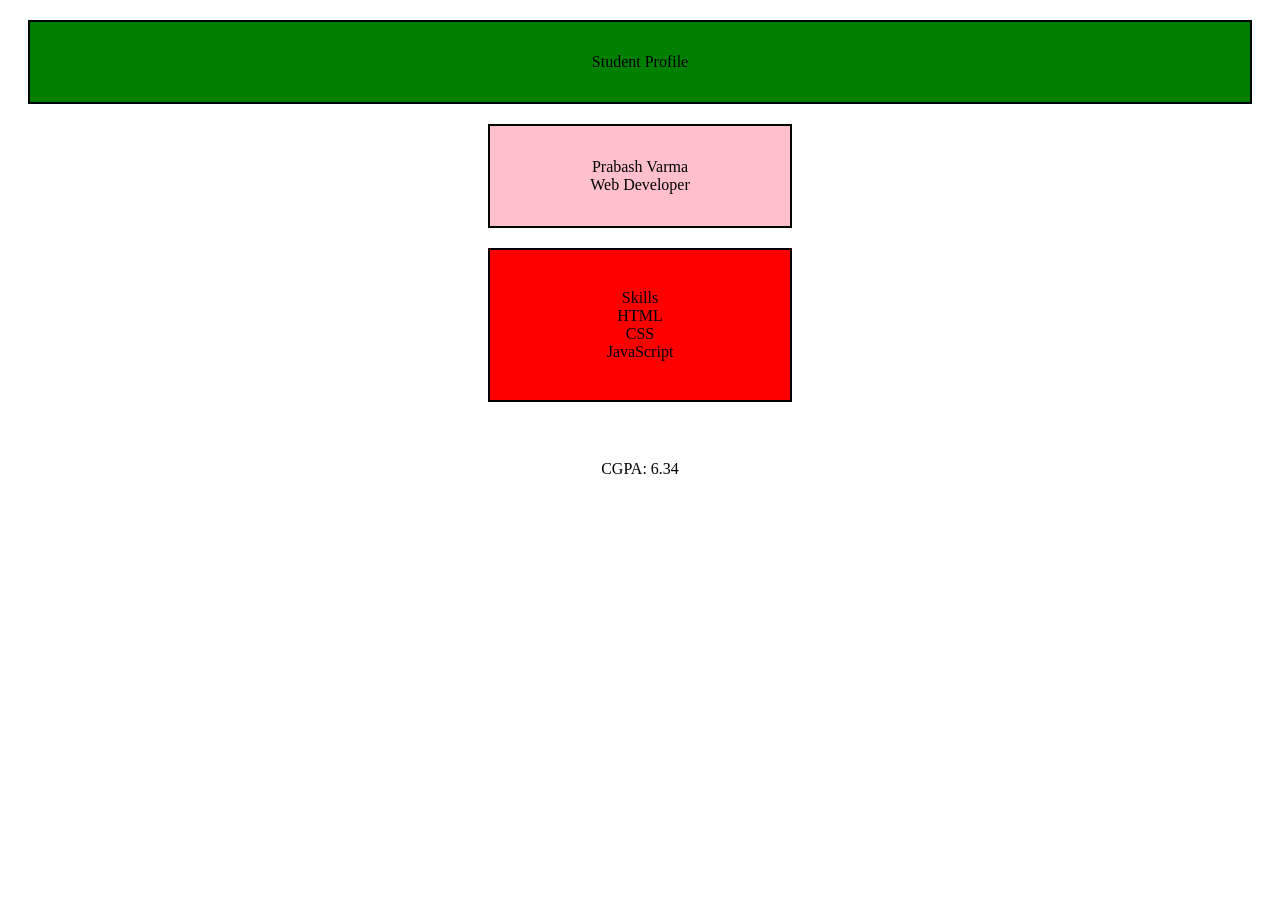
<file: BOXMODEL/index.html>
<!DOCTYPE html>
<html lang="en">
<head>
  <meta charset="UTF-8">
  <meta name="viewport" content="width=device-width, initial-scale=1.0">
  <title>Document</title>
  <link rel="stylesheet" href="style.css">
</head>
<body>
  <div class="profile">Student Profile</div>
  <div class="nameAndRole">
    <div>Prabash Varma</div>
    <div>Web Developer</div>
  </div>
  <div class="Skills">
    <div>Skills</div>
    <div>HTML</div>
    <div>CSS</div>
    <div>JavaScript</div>
  </div>
  <br>
  <div class="CGPA">
    CGPA: 6.34
  </div>
</body>
</html>
</file>
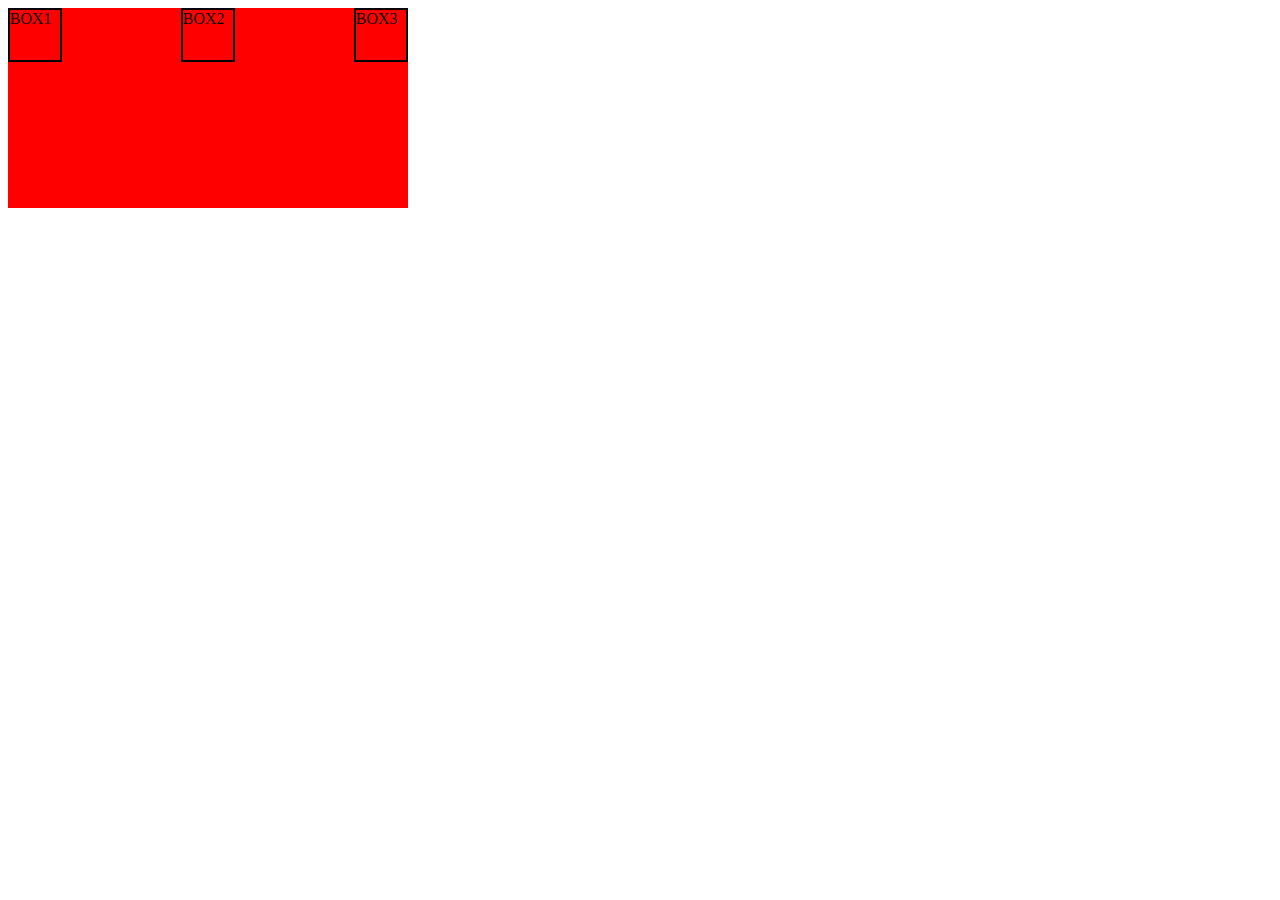
<file: MEDIAQUERIES/index.html>
<!DOCTYPE html>
<html lang="en">
<head>
  <meta charset="UTF-8">
  <meta name="viewport" content="width=device-width, initial-scale=1.0">
  <title>Document</title>
  <link rel="stylesheet" href="style.css">
</head>
<body>
  <div class="parent">
    <div class="child">BOX1</div>
    <div class="child">BOX2</div>
    <div class="child">BOX3</div>
  </div>
</body>
</html>
</file>
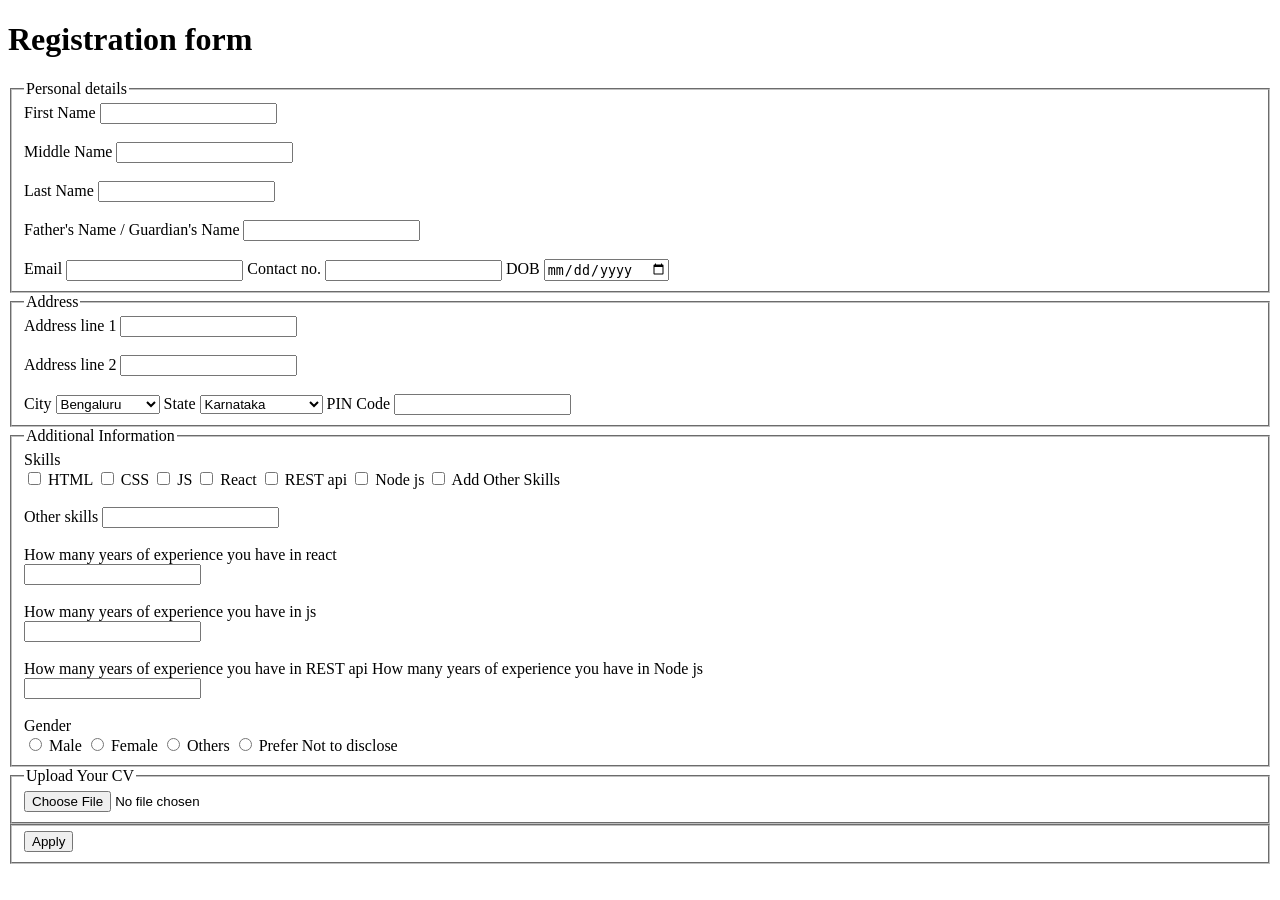
<file: forms.html>
<!doctype html>
<html lang="en">
  <head>
    <meta charset="UTF-8" />
    <meta name="viewport" content="width=device-width, initial-scale=1.0" />
    <title>Document</title>
  </head>
  <body>
    <h1>Registration form</h1>
    <form action="multimedia.html" method="get">
      <fieldset>
        <legend>Personal details</legend>
        <label for="">First Name</label>
        <input type="text" /> <br /><br />
        <label for="">Middle Name</label>
        <input type="text" /> <br />
        <br />
        <label for="">Last Name</label>
        <input type="text" /> <br /><br />
        <label for="">Father's Name / Guardian's Name</label>
        <input type="text" /> <br /><br />
        <label for="">Email</label>
        <input type="email" />
        <label for="">Contact no.</label>
        <input type="tel" />
        <label for="">DOB</label>
        <input type="date" />
      </fieldset>
      <fieldset>
        <legend>Address</legend>
        <label for="">Address line 1</label>
        <input type="text" /> <br /><br />
        <label for="">Address line 2</label>
        <input type="text" /><br /><br />
        <label for="">City</label>
        <select>
          <option>Bengaluru</option>
          <option>Delhi</option>
          <option>Mumbai</option>
          <option>Chennai</option>
          <option>Hyderabad</option>
          <option>Noida</option>
          <option>Bhubneshwar</option>
          <option>Kochi</option>
          <option>Pune</option>
          <option>Kolkata</option>
          <option>Patna</option>
          <option>Indore</option>
          <option>Ranchi</option>
          <option>Lucknow</option>
          <option>Amritsar</option>
        </select>
        <label for="">State</label>
        <select>
          <option>Karnataka</option>
          <option>Tamil Nadu</option>
          <option>Andhra Pradesh</option>
          <option>Odisha</option>
          <option>Kerela</option>
          <option>Maharastra</option>
          <option>Sikkim</option>
          <option>Madhya Pradesh</option>
          <option>Uttar Pradesh</option>
          <option>Haryana</option>
          <option>Punjab</option>
          <option>Bihar</option>
          <option>Rajesthan</option>
          <option>Gujrat</option>
          <option>Jharkhand</option>
        </select>
        <label for="">PIN Code</label>
        <input type="number" />
      </fieldset>
      <fieldset>
        <legend>Additional Information</legend>
        <label for="">Skills</label><br />
        <input type="checkbox" />
        <label for="">HTML</label>
        <input type="checkbox" />
        <label for="">CSS</label>
        <input type="checkbox" />
        <label for="">JS</label>
        <input type="checkbox" />
        <label for="">React</label>
        <input type="checkbox" />
        <label for="">REST api</label>
        <input type="checkbox" />
        <label for="">Node js</label>
        <input type="checkbox" />
        <label for="">Add Other Skills</label>
        <br /><br />
        <label for="">Other skills</label>
        <input type="text" />
        <br /><br />
        <label for="">How many years of experience you have in react</label
        ><br />
        <input type="number" /><br><br>
        <label for="">How many years of experience you have in js</label><br />
        <input type="number" /><br><br>
        <label for="">How many years of experience you have in REST api</label
        <input type="number" />
        <label for="">How many years of experience you have in Node js</label
        ><br>
        <input type="number" />
         <br><br>
        <label for="">Gender</label>
        <br>
         <input type="radio" name="gender" />
        <label for="">Male</label>
        <input type="radio" name="gender" />
        <label for="">Female</label>
        <input type="radio" name="gender" />
        <label for="">Others</label>
        <input type="radio" name="gender" />
        <label for="">Prefer Not to disclose</label>
      </fieldset>
      <fieldset>
        <legend>Upload Your CV</legend>
        <input type="file">
      </fieldset>
      <fieldset>
       <button>Apply</button>
    </fieldset>
    </form>
  </body>
</html>
</file>
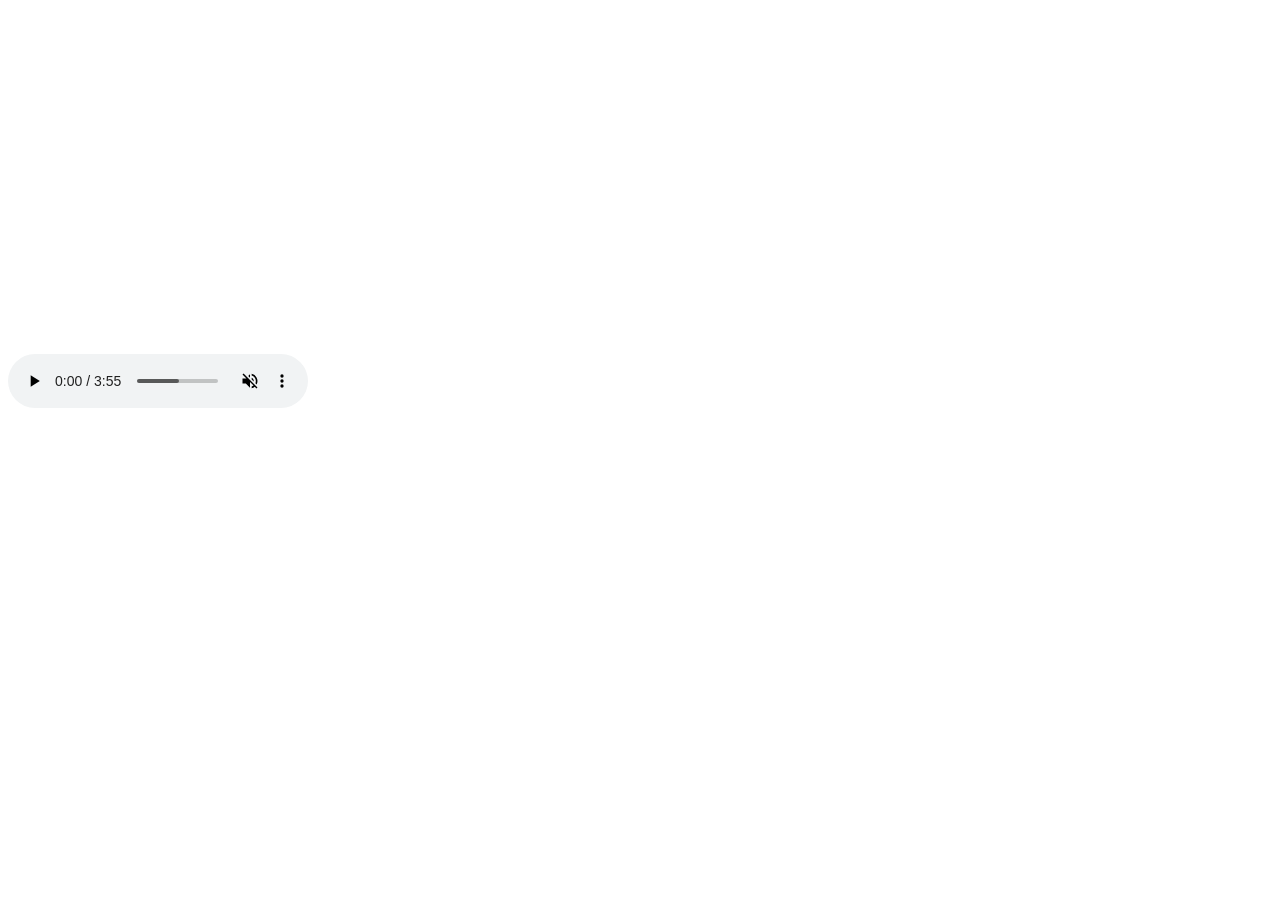
<file: multimedia.html>
<!DOCTYPE html>
<html lang="en">
<head>
  <meta charset="UTF-8">
  <meta name="viewport" content="width=- , initial-scale=1.0">
  <title>Document</title>
</head>
<body>
  <audio src="Kodakaa Koteswar Rao - SenSongsMp3.Co.mp3" controls muted loop autoplay></audio>
  <iframe src="https://wikipedia.com" height="400px" width="600px" frameborder="0"></iframe>
</body>
</html>
</file>
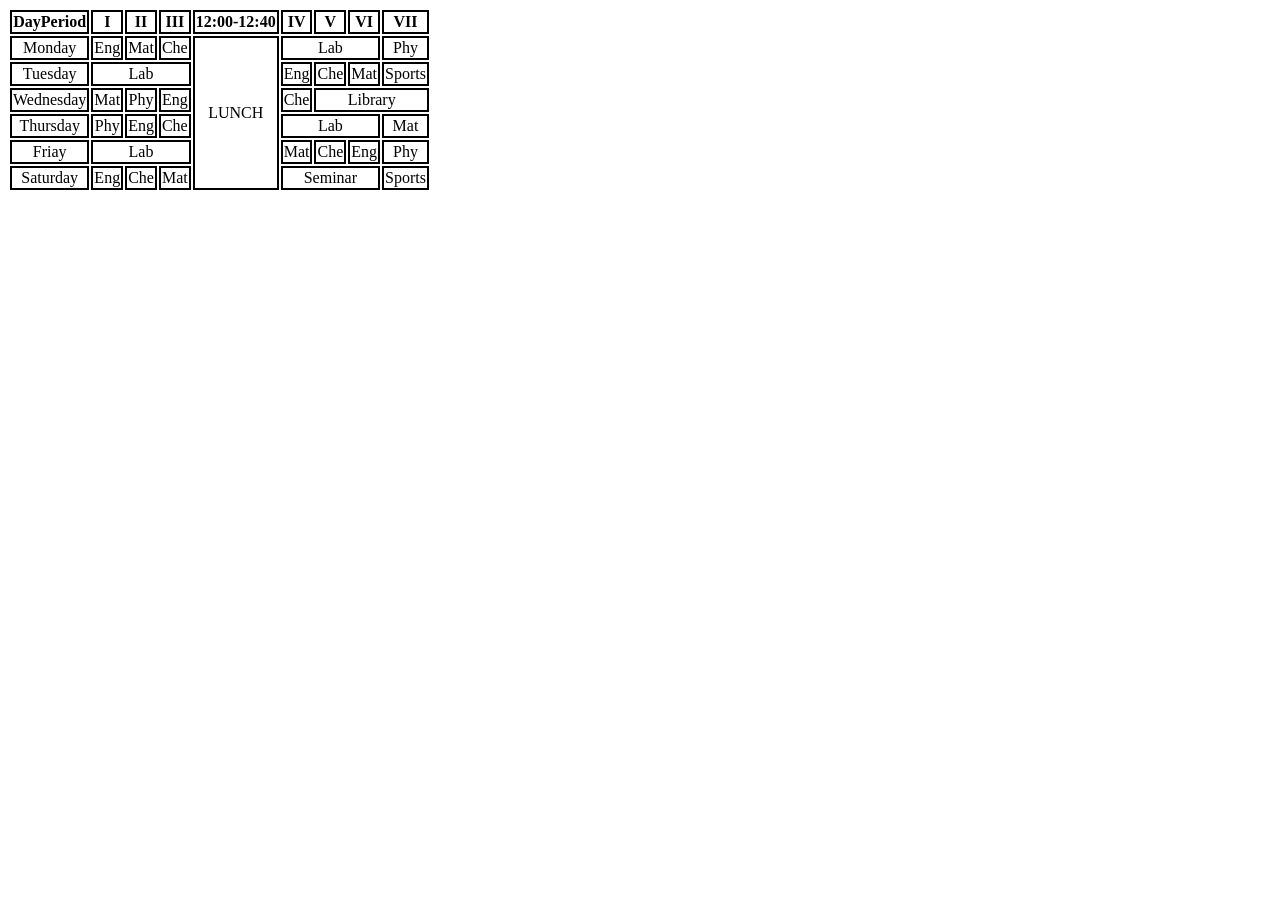
<file: timetable.html>
<!DOCTYPE html>
<html lang="en">
<head>
  <meta charset="UTF-8">
  <meta name="viewport" content="width=device-width, initial-scale=1.0">
  <title>Document</title>
  <style>
    *{
      text-align: center;

    }
    th{
      border: 2px solid black;
    }
    td{
      border: 2px solid black;
    }
  </style>
</head>
<body>
  <table>
    <tr>
    <th>DayPeriod</th>
    <th>I</th>
    <th>II</th>
    <th>III</th>
    <th>12:00-12:40</th>
    <th>IV</th>
    <th>V</th>
    <th>VI</th>
    <th>VII</th>
    </tr>
    <tr>
      <td>Monday</td>
      <td>Eng</td>
      <td>Mat</td>
      <td>Che</td>
      <td rowspan="6">LUNCH</td>
      <td colspan="3">Lab</td>
      <td>Phy</td>
    </tr>
    <tr>
      <td>Tuesday</td>
      <td colspan="3">Lab</td>
      <td>Eng</td>
      <td>Che</td>
      <td>Mat</td>
      <td>Sports</td>
    </tr>
    <tr>
      <td>Wednesday</td>
      <td>Mat</td>
      <td>Phy</td>
      <td>Eng</td>
      <td>Che</td>
      <td colspan="3">Library</td>
    </tr>
    <tr>
      <td>Thursday</td>
      <td>Phy</td>
      <td>Eng</td>
      <td>Che</td>
      <td colspan="3">Lab</td>
      <td>Mat</td>
    </tr>
    <tr>
      <td>Friay</td>
      <td colspan="3">Lab</td>
      <td>Mat</td>
      <td>Che</td>
      <td>Eng</td>
      <td>Phy</td>
    </tr>
    <tr>
      <td>Saturday</td>
      <td>Eng</td>
      <td>Che</td>
      <td>Mat</td>
      <td colspan="3">Seminar</td>
      <td>Sports</td>
    </tr>
  </table>
</body>
</html>
</file>
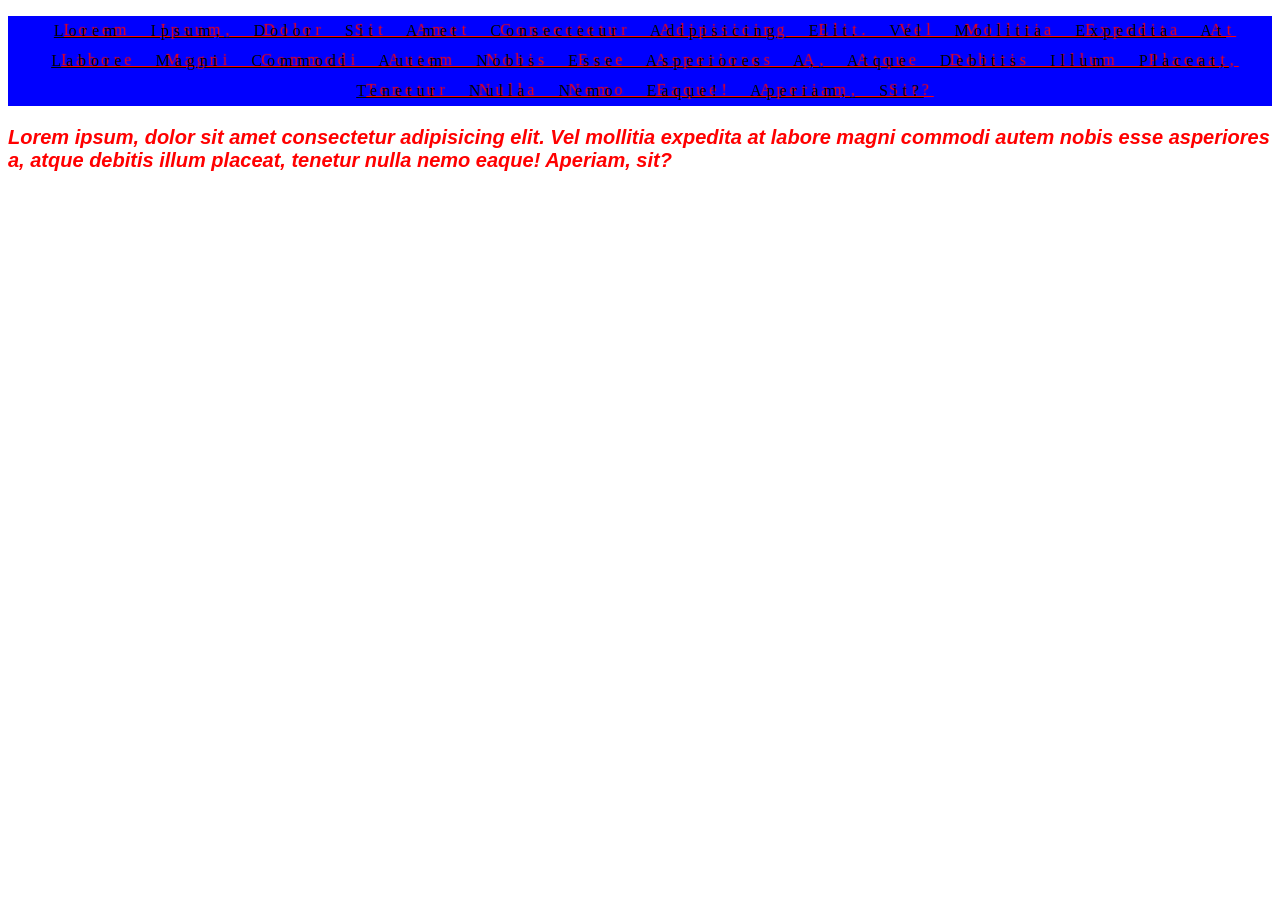
<file: CSS/prac.html>
<!DOCTYPE html>
<html lang="en">
<head>
  <meta charset="UTF-8">
  <meta name="viewport" content="width=device-width, initial-scale=1.0">
  <title>Document</title>
  <link rel="stylesheet" href="prac.css">
</head>
<body>
  <p id="txtDecor">Lorem ipsum, dolor sit amet consectetur adipisicing elit. Vel mollitia expedita at labore magni commodi autem nobis esse asperiores a, atque debitis illum placeat, tenetur nulla nemo eaque! Aperiam, sit?</p>
  <p id="fntDecor">Lorem ipsum, dolor sit amet consectetur adipisicing elit. Vel mollitia expedita at labore magni commodi autem nobis esse asperiores a, atque debitis illum placeat, tenetur nulla nemo eaque! Aperiam, sit?</p>
</body>
</html>
</file>
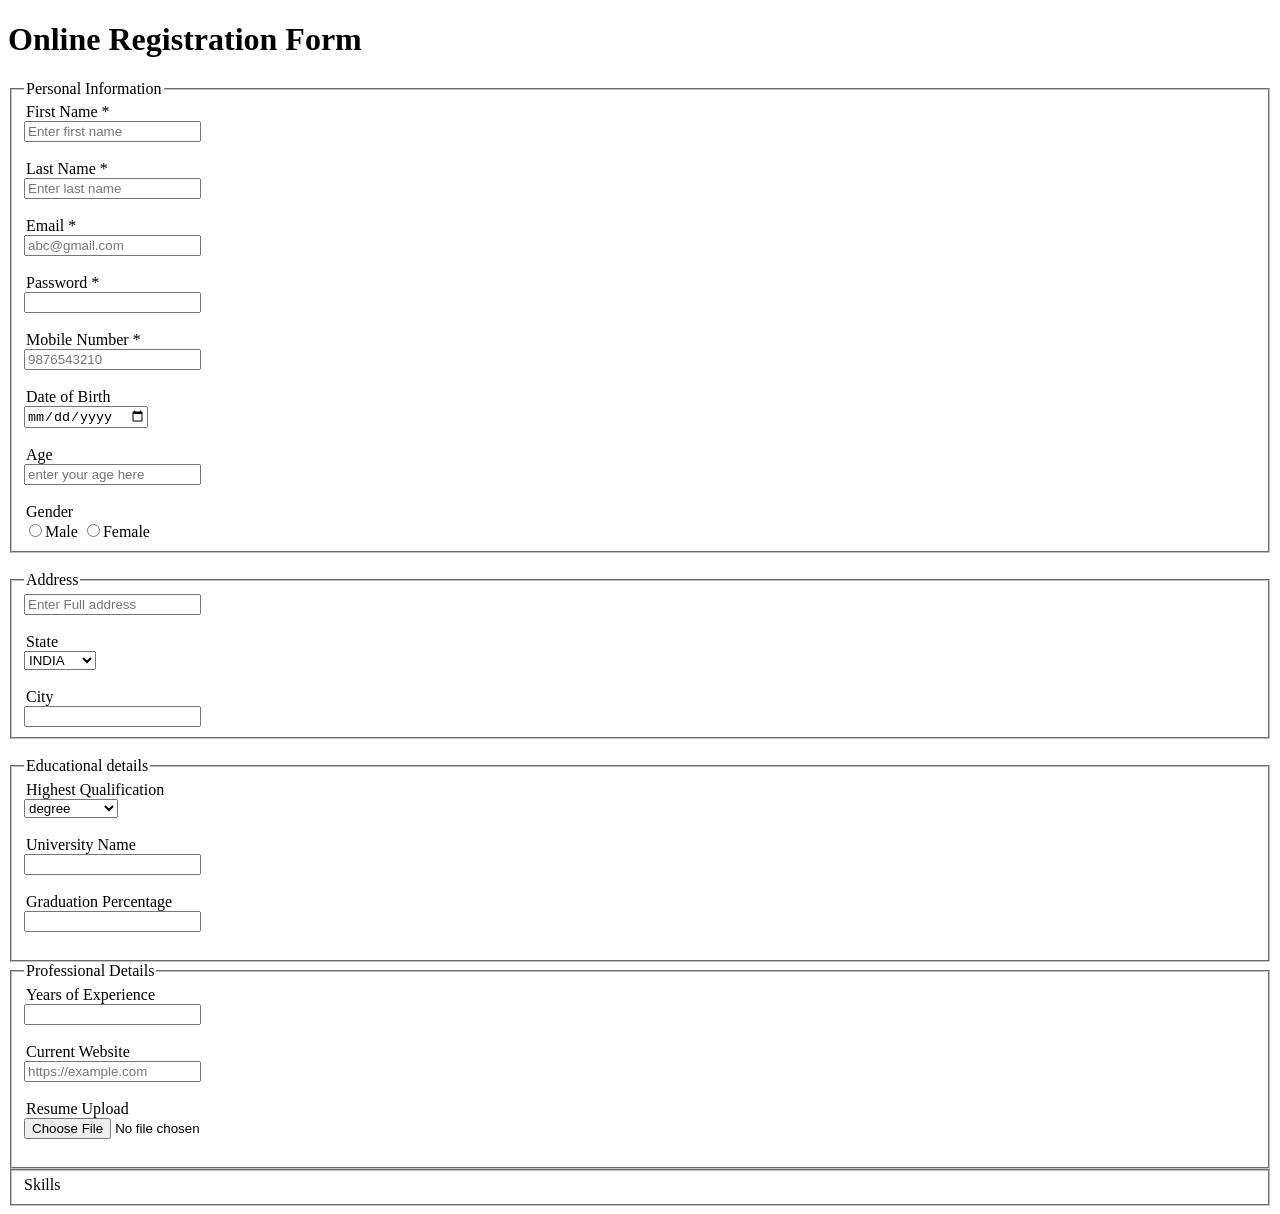
<file: FORMS/formsPractise.html>
<!DOCTYPE html>
<html lang="en">
<head>
  <meta charset="UTF-8">
  <meta name="viewport" content="width=device-width, initial-scale=1.0">
  <title>Forms</title>
</head>
<body>
  <h1>Online Registration Form</h1>
  <form>
  
    <fieldset>
    <legend>Personal Information</legend>
    <legend>First Name *</legend>
    <label for="firstname"></label>
    <input type="text" id="firstname" placeholder="Enter first name"> <br><br>
    <legend>Last Name *</legend>
    <label for="Lastname"></label>
    <input type="text" id="Lastname" placeholder="Enter last name"> <br><br>
    <legend>Email *</legend>
    <label for="email"></label>
    <input type="email" id="email" placeholder="abc@gmail.com"> <br><br>
    <legend>Password *</legend>
    <label for="pwd"></label>
    <input type="password" id="pwd" placeholder=""> <br><br>
    <legend>Mobile Number *</legend>
    <label for="phNo"></label>
    <input type="number" id="phNo" placeholder="9876543210"> <br><br>
    <legend>Date of Birth</legend>
    <label for="db"></label>
    <input type="date" id="db"> <br><br>
    <legend>Age</legend>
    <label for="age"></label>
    <input type="text" id="age" placeholder="enter your age here"> <br><br>
    <legend>Gender</legend>
    <label for="male"></label>
    <input type="radio" id="male" value="Male">Male
    <label for="female"></label>
    <input type="radio" id="female" value="Female">Female
  </fieldset>
  <br>
  <fieldset>
    <legend>Address</legend>
    <input type="text"  col="100" rows="5" placeholder="Enter Full address"><br><br>
    <legend>State</legend>
    <select name="Country" id="ctr">
      <option value="India">INDIA</option>
      <option value="US">US</option>
      <option value="RUSSIA">RUSSIA</option>
      <option value="JAPAN">JAPAN</option>
      <option value="SWISS">SWISS</option>
    </select><br><br>
    <legend>City</legend>
    <input type="text">
  </fieldset><br>
  <fieldset>
    <legend>Educational details</legend>
    <legend>Highest Qualification</legend>
    <select name="Qualification" id="eq">
      <option value="Degree">degree</option>
      <option value="12std">12std</option>
      <option value="High School">High School</option>
    </select><br><br>
    <legend>University Name</legend>
    <input type="text" placeholder=""><br><br>
    <legend>Graduation Percentage</legend>
    <input type="text" placeholder=""><br><br>
  </fieldset>
  <fieldset>
    <legend>Professional Details</legend>
    <legend>Years of Experience</legend>
    <input type="text" placeholder=""><br><br>
    <legend>Current Website</legend>
    <input type="text" placeholder="https://example.com"><br><br>
    <legend>Resume Upload</legend>
    <input type="file">
    <br><br>
  </fieldset>
  <fieldset>Skills</fieldset>
  </form>
</body>
</html>
</file>
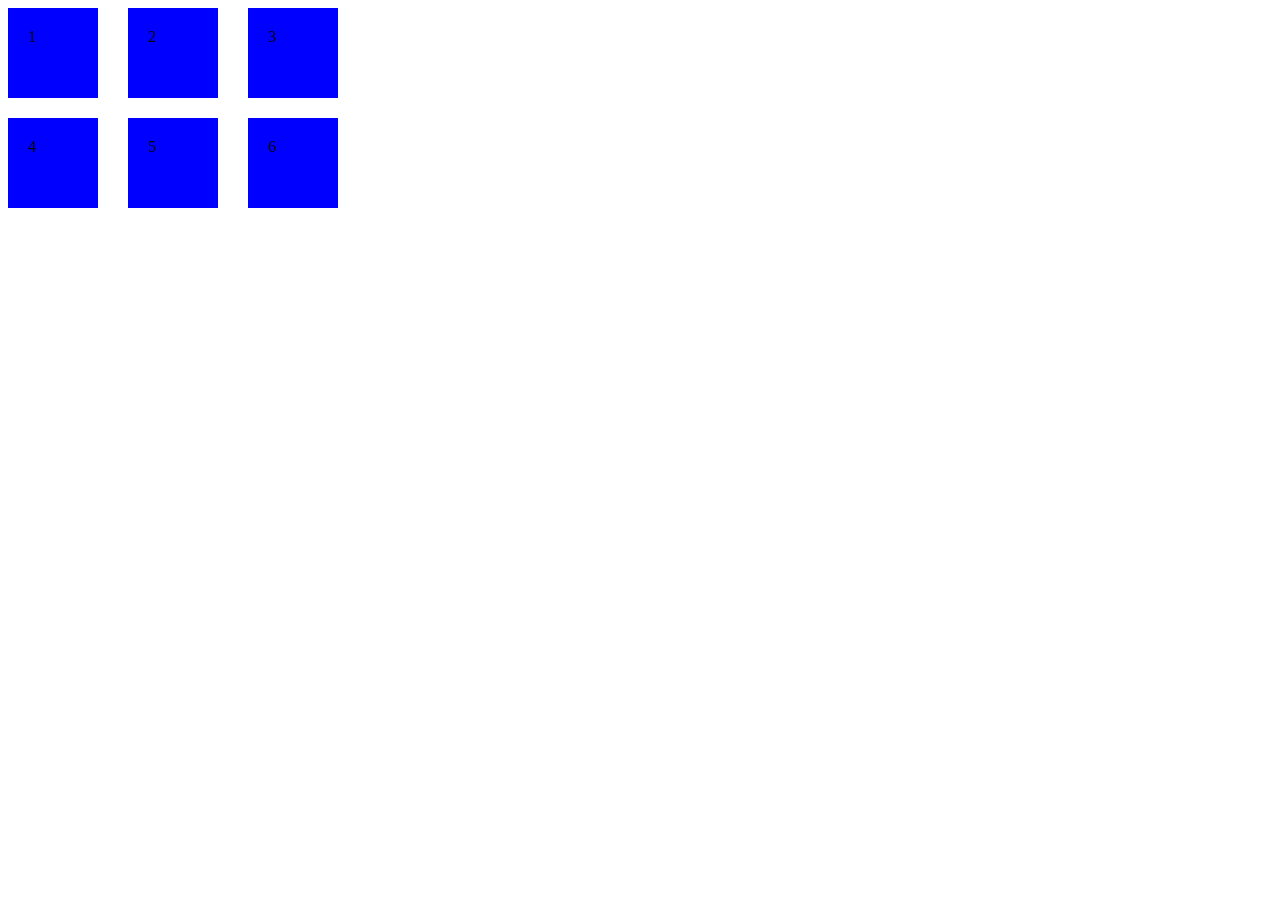
<file: GRID/grid.html>
<!DOCTYPE html>
<html lang="en">
<head>
  <meta charset="UTF-8">
  <meta name="viewport" content="width=device-width, initial-scale=1.0">
  <title>Document</title>
  <link rel="stylesheet" href="grid.css">
</head>
<body>
  <div class="parent">
    <div class="child">1</div>
    <div class="child">2</div>
    <div class="child">3</div>
    <div class="child">4</div>
    <div class="child">5</div>
    <div class="child">6</div>
  </div>
</body>
</html>
</file>
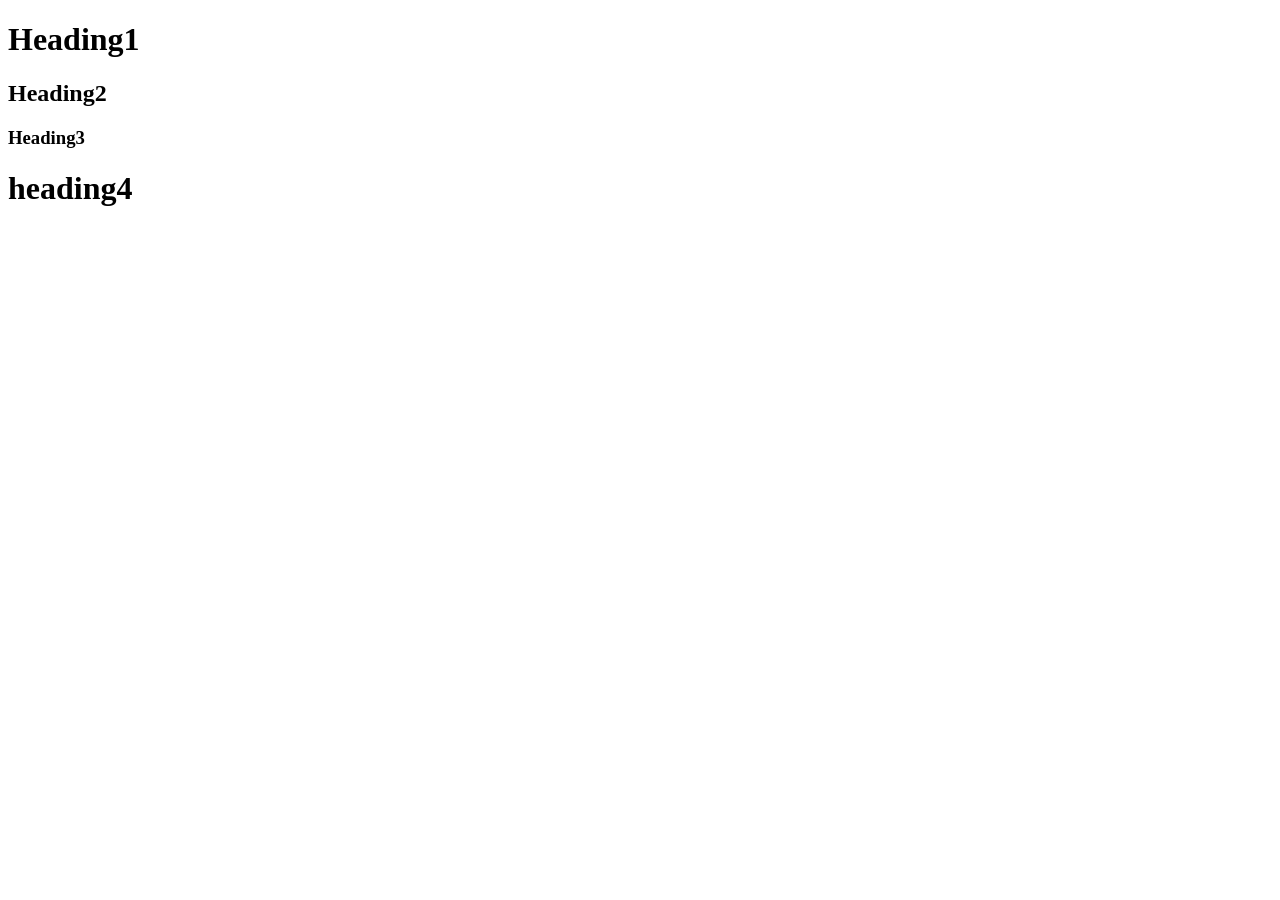
<file: javascriptHandson/first.html>
<!DOCTYPE html>
<html lang="en">
<head>
  <meta charset="UTF-8">
  <meta name="viewport" content="width=device-width, initial-scale=1.0">
  <title>Document</title>
</head>
<body>
  <h1 id="header1">Heading1</h1>
  <h2 class="header2">Heading2</h2>
  <h3 class="header2">Heading3</h3>
  <h1>heading4  </h1>
  <script src="second.js"></script>
</body>
</html>
</file>
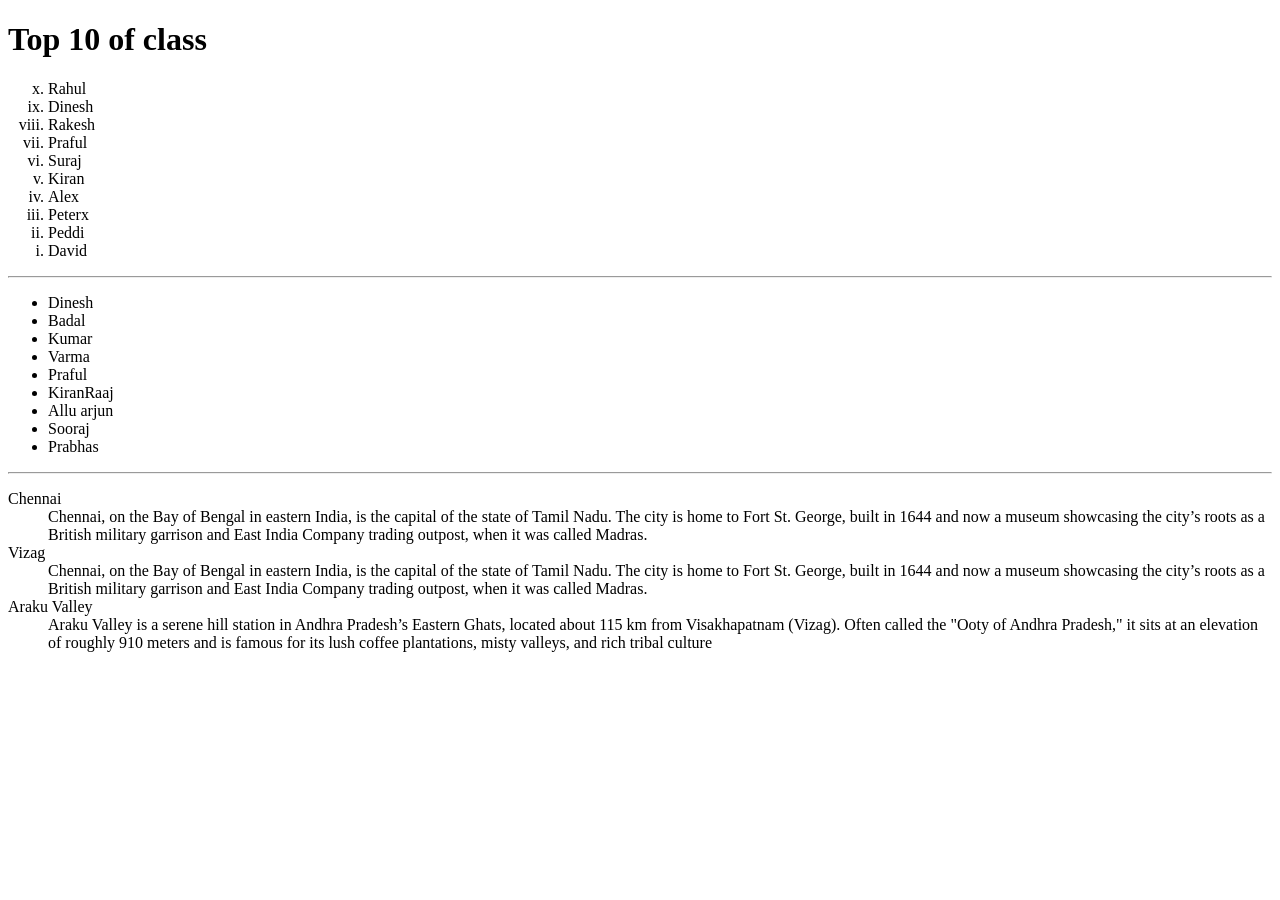
<file: PRACUNKNOWN/listsPractise.html>
<!DOCTYPE html>
<html lang="en">
<head>
  <meta charset="UTF-8">
  <meta name="viewport" content="width=device-width, initial-scale=1.0">
  <title>Document</title>
</head>
<body>
  <h1>Top 10 of class</h1>
  <ol type="i" reversed>
    <li>Rahul</li>
    <li>Dinesh</li>
    <li>Rakesh</li> 
    <li>Praful</li>
    <li>Suraj</li>
    <li>Kiran</li>
    <li>Alex</li>
    <li>Peterx</li>
    <li>Peddi</li>
    <li>David</li>
  </ol>
  <hr>
  <ul>
    <li>Dinesh</li>
    <li>Badal</li>
    <li>Kumar</li>
    <li>Varma</li>
    <li>Praful</li>
    <li>KiranRaaj</li>
    <li>Allu arjun</li>
    <li>Sooraj</li>
    <li>Prabhas</li>
  </ul>
  <hr>
  <dl>
    <dt>Chennai</dt>
    <dd>Chennai, on the Bay of Bengal in eastern India, is the capital of the state of Tamil Nadu. The city is home to Fort St. George, built in 1644 and now a museum showcasing the city’s roots as a British military garrison and East India Company trading outpost, when it was called Madras.</dd>
    <dt>Vizag</dt>
    <dd>Chennai, on the Bay of Bengal in eastern India, is the capital of the state of Tamil Nadu. The city is home to Fort St. George, built in 1644 and now a museum showcasing the city’s roots as a British military garrison and East India Company trading outpost, when it was called Madras.</dd>
    <dt>Araku Valley</dt>
    <dd>
      Araku Valley is a serene hill station in Andhra Pradesh’s Eastern Ghats, located about 115 km from Visakhapatnam (Vizag). Often called the "Ooty of Andhra Pradesh," it sits at an elevation of roughly 910 meters and is famous for its lush coffee plantations, misty valleys, and rich tribal culture
    </dd>
  </dl>
</body>
</html>
</file>
<file: BOXMODEL/style.css>
.profile{
  display: flex;
  justify-content: center;
  align-items: center;
  background-color: green;
  height: 40px;
  border: 2px solid black;
  padding: 20px;
  margin: 20px;
}
.nameAndRole{
  height: 100px;
  width: 300px;
  background-color: pink;
  border: 2px solid black;
  margin: 20px auto;
  display: flex;
  flex-direction: column;
  justify-content: center;
  align-items: center;
}
.Skills{
  height: 150px;
  width: 300px;
  background-color: red;
  border: 2px solid black;
  margin: 20px auto;
  display: flex;
  flex-direction: column;
  justify-content: center;
  align-items: center;
  align-content: center;
}
.CGPA{
  margin: 20px;
  text-align: center;
}
</file>
<file: MEDIAQUERIES/style.css>
.parent{
  height: 200px;
  width: 400px;
  background-color: red;
  display: flex;
  justify-content: space-between;
}
.child{
  height: 50px;
  width: 50px;
  border: 2px solid black;
}
@media(min-width: 768px){
  .parent{
    display: flex; 
  }
}
@media(max-width: 768px){
  .parent{
    flex-wrap: wrap;
  }
  .child{
    width: 45%;
  }
}
@media(max-width: 480px){
  .parent{
    display: flex;
    flex-direction: column;
  }
}
</file>
<file: CSS/prac.css>
#txtDecor{
  text-align: center;
  text-decoration: underline;
  text-transform: capitalize;
  text-shadow: 10px -1px 1px red;
  letter-spacing: 5px;
  word-spacing: 20px;
  line-height: 30px;
  background-color: blue;
}
#fntDecor{
  color: red;
  font-size: 20px;
  font-weight: bold;
  font-style: oblique;
  font-family: 'Lucida Sans', 'Lucida Sans Regular', 'Lucida Grande', 'Lucida Sans Unicode', Geneva, Verdana, sans-serif;
}
</file>
<file: GRID/grid.css>
.parent{
  display: grid;
  grid-template-columns: repeat(3,100px);
  /* grid-template-rows: 100px 100px 100px; */
  gap: 20px;
}
.child{
  height: 50px;
  width: 50px;
  background-color: blue;
  padding: 20px;
}
</file>
